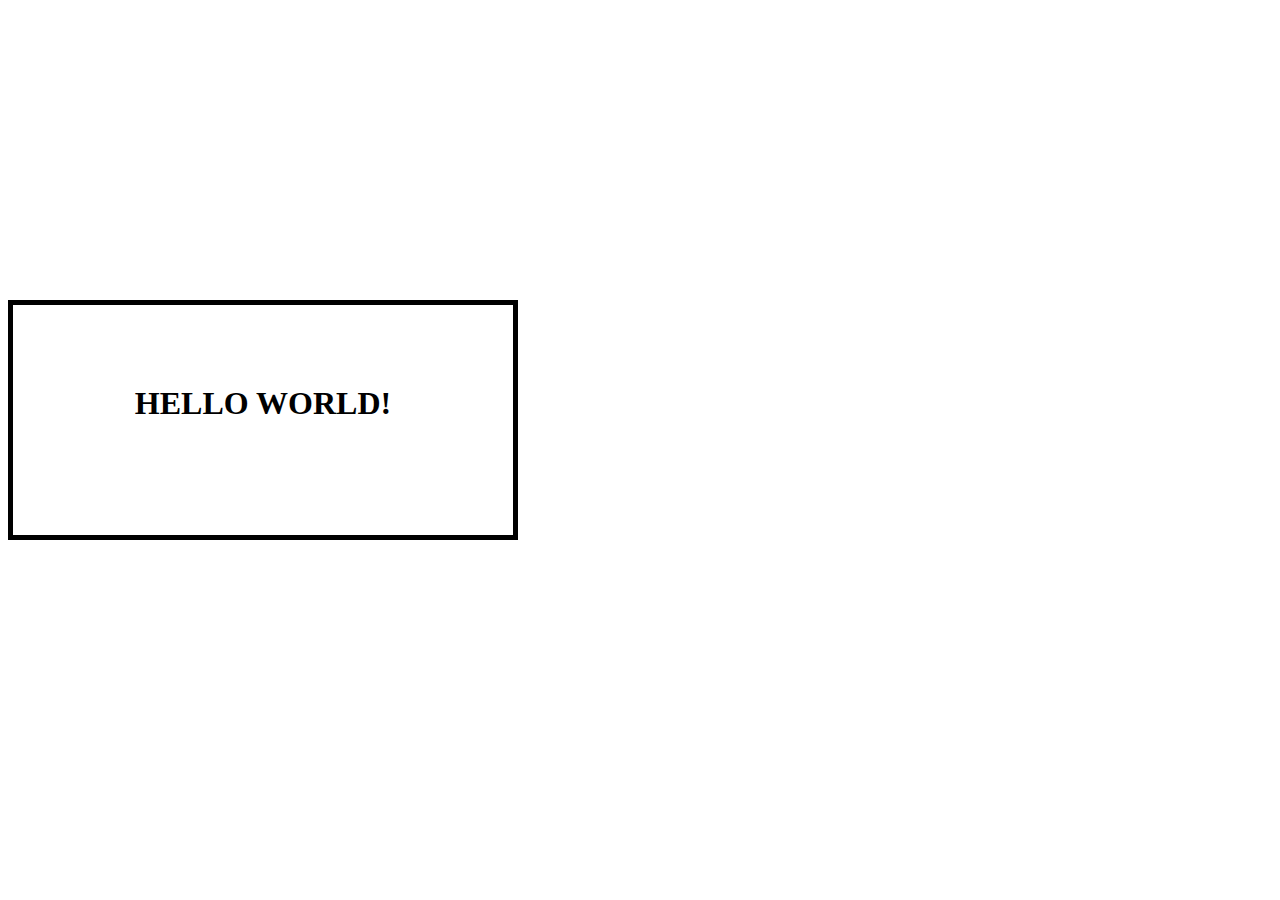
<file: sample.html>
<!DOCTYPE html>
<html lang="en">
<head>
    <meta charset="UTF-8">
    <meta http-equiv="X-UA-Compatible" content="IE=edge">
    <meta name="viewport" content="width=device-width, initial-scale=1.0">
    <title>My Sample</title>
</head>
<body>
    <h1 id="word" class="word">
        HELLO WORLD!
    </h1>
</body>
<style>
    .word{
        text-align: center;
        border: 5px solid black;
        height: 150px;
        width: 500px;
        margin-top: 300px;
        padding-top: 80px;
    }
</style>
</html>
</file>
